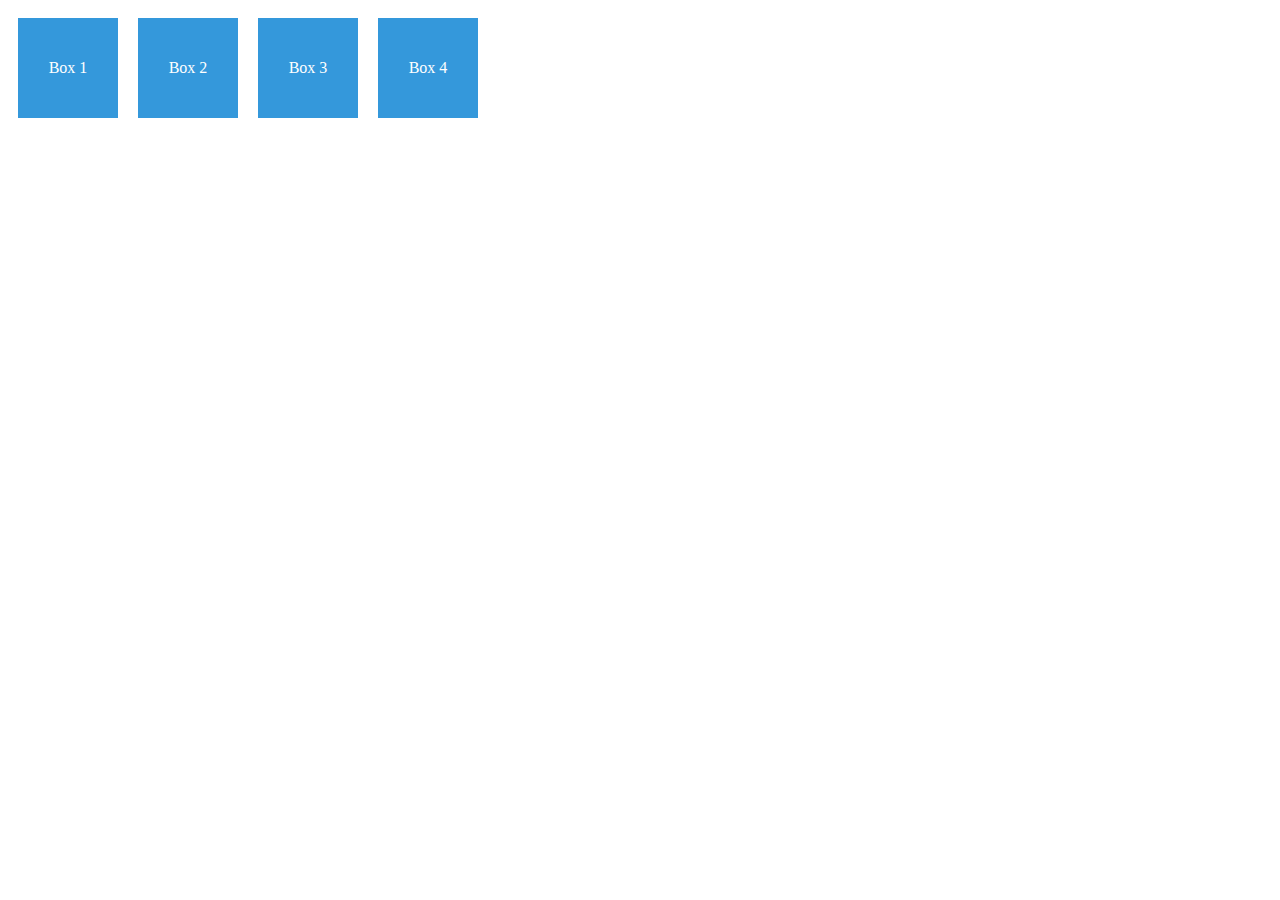
<file: test.html>
<!DOCTYPE html>
<html lang="en">
<head>
    <meta charset="UTF-8">
    <meta name="viewport" content="width=device-width, initial-scale=1.0">
    <title>Drag and Swap Divs</title>
    <style>
        .container {
            display: flex;
            flex-wrap: wrap;
        }

        .box {
            width: 100px;
            height: 100px;
            margin: 10px;
            background-color: #3498db;
            display: flex;
            justify-content: center;
            align-items: center;
            color: white;
            cursor: move;
            position: relative;
        }
    </style>
</head>
<body>
    <div class="container">
        <div class="box" id="box1">Box 1</div>
        <div class="box" id="box2">Box 2</div>
        <div class="box" id="box3">Box 3</div>
        <div class="box" id="box4">Box 4</div>
    </div>

    <script>
        let isDragging = false;
        let draggedElement = null;

        const container = document.querySelector('.container');
        const boxes = document.querySelectorAll('.box');

        boxes.forEach(box => {
            box.addEventListener('mousedown', (e) => {
                isDragging = true;
                draggedElement = box;
                box.style.zIndex = "2";
            });

            box.addEventListener('mouseup', () => {
                isDragging = false;
                draggedElement = null;
                box.style.zIndex = "1";
            });

            box.addEventListener('dragstart', (e) => {
                e.preventDefault();
            });
        });

        document.addEventListener('mousemove', (e) => {
            if (isDragging && draggedElement) {
                const rect = container.getBoundingClientRect();
                draggedElement.style.left = e.clientX - rect.left - 50 + 'px';
                draggedElement.style.top = e.clientY - rect.top - 50 + 'px';
            }
        });

        container.addEventListener('mouseup', () => {
            if (draggedElement) {
                const boxesArray = Array.from(boxes);
                const currentIndex = boxesArray.indexOf(draggedElement);

                for (const box of boxesArray) {
                    box.style.zIndex = "1";
                }

                const targetElement = boxesArray.find((box, index) => {
                    if (box === draggedElement) return false;
                    const rect = box.getBoundingClientRect();
                    return e.clientX >= rect.left && e.clientX <= rect.right &&
                        e.clientY >= rect.top && e.clientY <= rect.bottom;
                });

                if (targetElement) {
                    const targetIndex = boxesArray.indexOf(targetElement);
                    if (currentIndex < targetIndex) {
                        container.insertBefore(draggedElement, targetElement.nextSibling);
                    } else {
                        container.insertBefore(draggedElement, targetElement);
                    }
                }
            }
        });
    </script>
</body>
</html>
</file>
